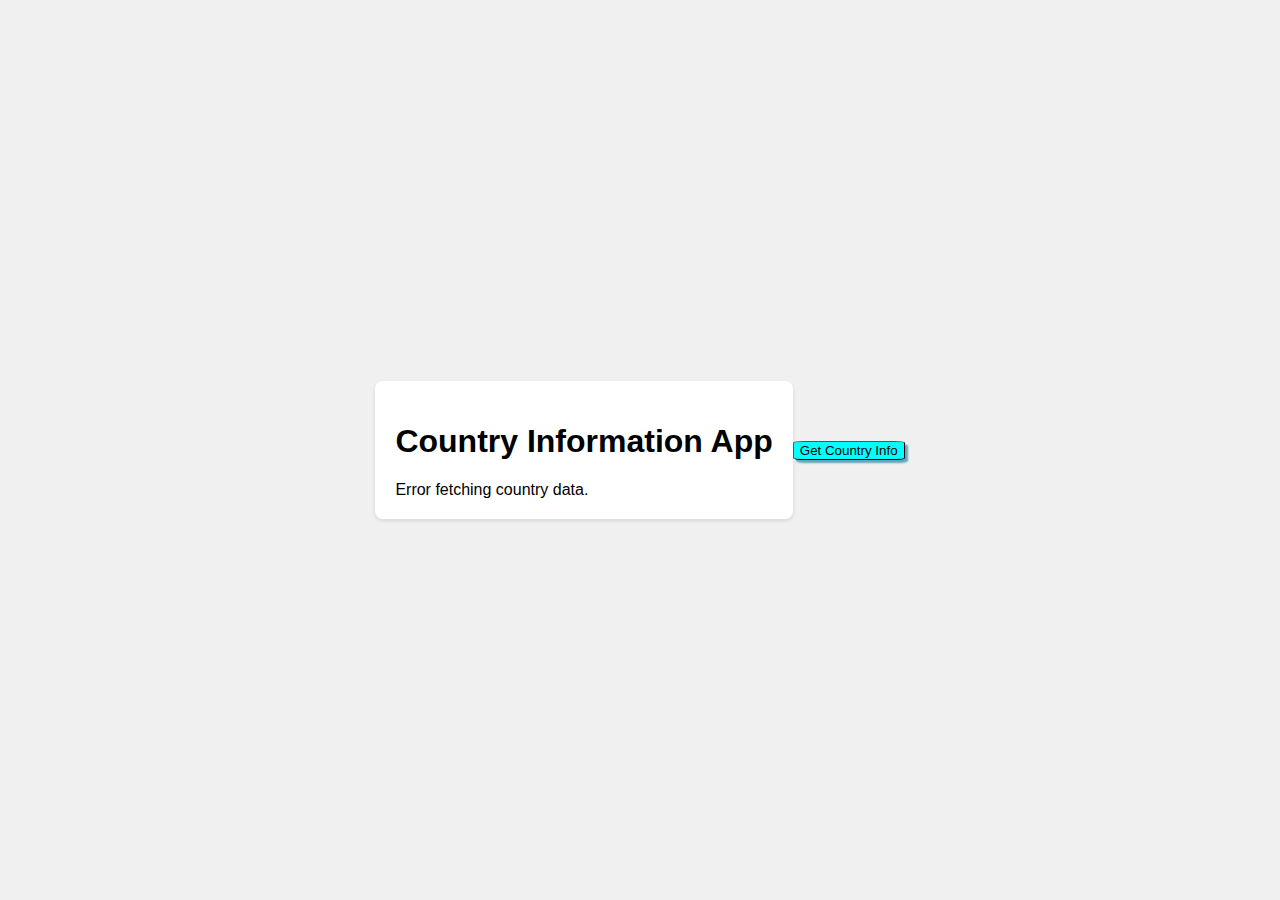
<file: Country Information App/index.html>
<!DOCTYPE html>

<html lang="en">

<head>

    <meta charset="UTF-8">

    <meta name="viewport" content="width=device-width, initial-scale=1.0">

    <link rel="stylesheet" href="style.css">

    <title>Country Information App</title>

</head>

<body>

    <div class="country-container">

        <h1>Country Information App</h1>

        <div class="country-info">

            <p>Loading...</p>

        </div>

    </div>

    <script src="./script.js"></script>

</body>

</html>
</file>
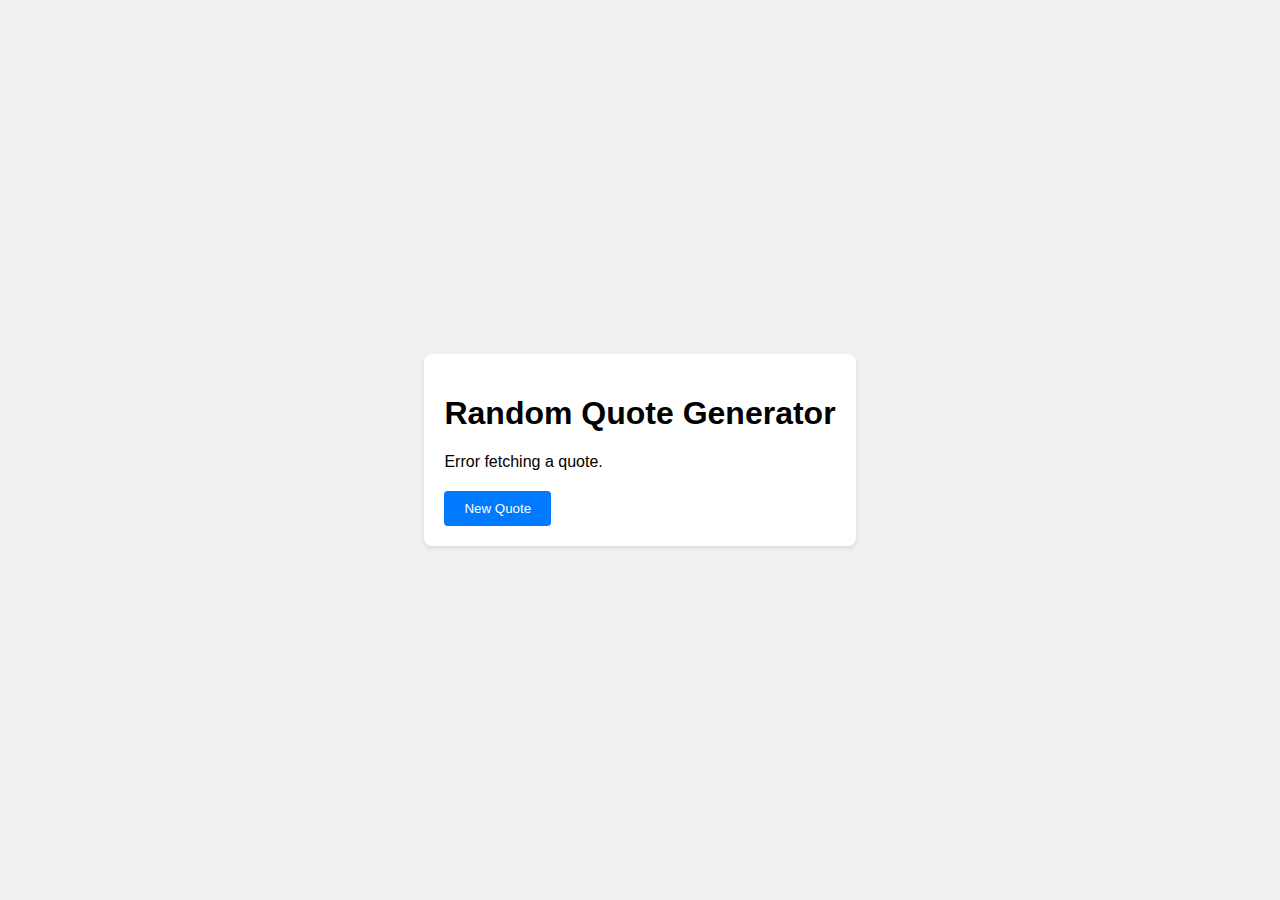
<file: Random Quote Generator/index.html>
<!DOCTYPE html>

<html lang="en">

<head>

    <meta charset="UTF-8">

    <meta name="viewport" content="width=device-width, initial-scale=1.0">

    <link rel="stylesheet" href="./style.css">

    <title>Random Quote Generator</title>

</head>

<body>

    <div class="quote-container">

        <h1>Random Quote Generator</h1>

        <div class="quote">

            <p>Loading...</p>

        </div>

        <button class="btn" id="new-quote-btn">New Quote</button>

    </div>

    <script src="./script.js"></script>

</body>

</html>
</file>
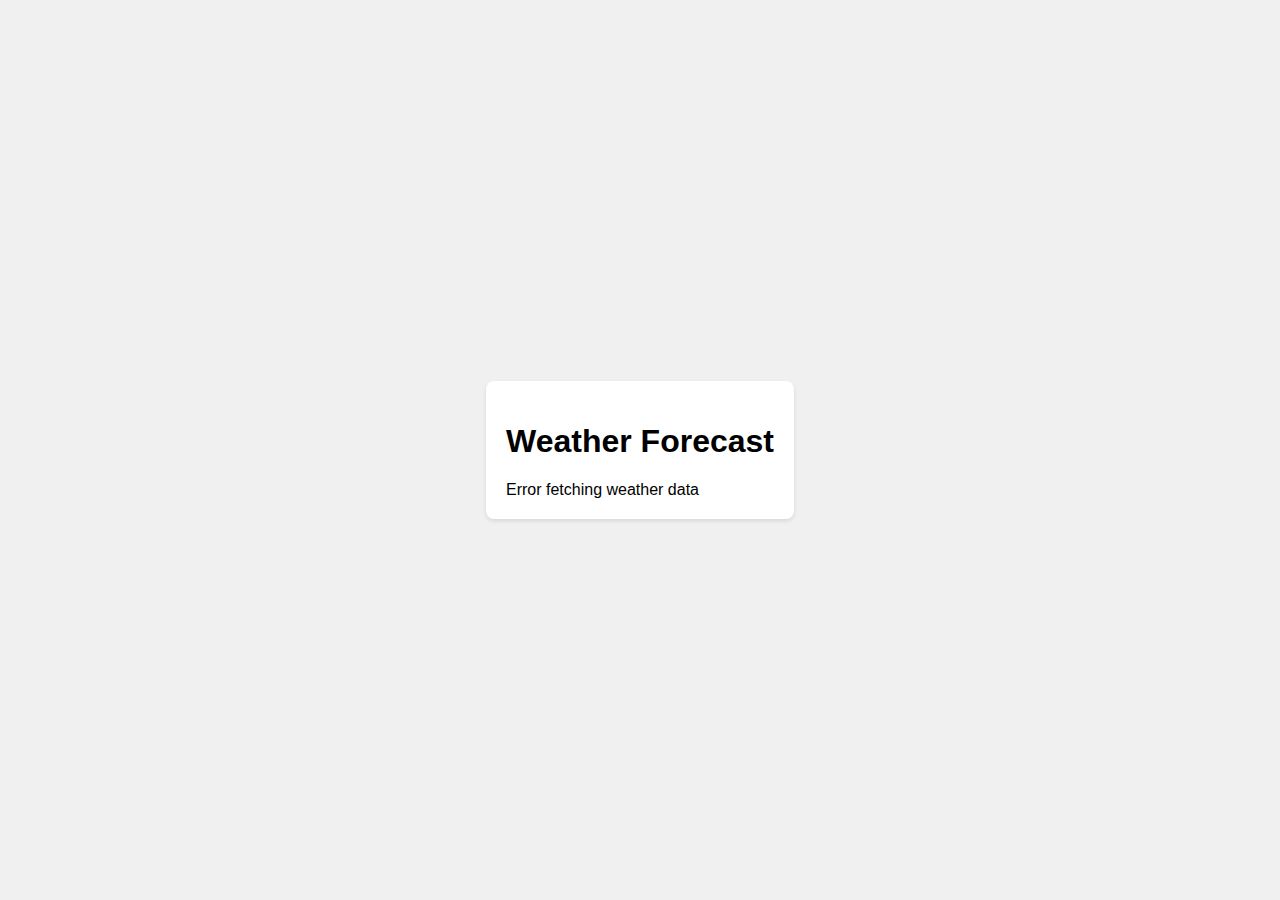
<file: Weather Forecast Problem Statement/index.html>
<!DOCTYPE html>

<html lang="en">

<head>

    <meta charset="UTF-8">

    <meta name="viewport" content="width=device-width, initial-scale=1.0">

    <link rel="stylesheet" href="style.css">

    <title>Weather Forecast</title>

</head>

<body>

    <div class="weather-container">

        <h1>Weather Forecast</h1>

        <div class="weather-data">

            <p>Loading...</p>

        </div>

    </div>

    <script src="./script.js"></script>

</body>

</html>
</file>
<file: Country Information App/style.css>
body {

    font-family: Arial, sans-serif;

    margin: 0;

    padding: 0;

    display: flex;

    justify-content: center;

    align-items: center;

    height: 100vh;

    background-color: #f0f0f0;

}

 

.country-container {

    background-color: #fff;

    padding: 20px;

    border-radius: 8px;

    box-shadow: 0 2px 4px rgba(0, 0, 0, 0.1);

}

 

.country-info {

    margin-top: 20px;

   
    font-weight: 200;
}
.button1{
    background-color: aqua;
    border-radius: 10%;
    border-width: 1px;
    box-shadow: 3px 3px 2px rgb(93, 166, 189);
}
</file>
<file: Random Quote Generator/style.css>
body {

    font-family: Arial, sans-serif;

    margin: 0;

    padding: 0;

    display: flex;

    justify-content: center;

    align-items: center;

    height: 100vh;

    background-color: #f0f0f0;

}

 

.quote-container {

    background-color: #fff;

    padding: 20px;

    border-radius: 8px;

    box-shadow: 0 2px 4px rgba(0, 0, 0, 0.1);

}

 

.quote {

    margin-top: 20px;

}

 

.btn {

    margin-top: 20px;

    padding: 10px 20px;

    border: none;

    background-color: #007BFF;

    color: #fff;

    border-radius: 4px;

    cursor: pointer;

}
.author{
    color: #ae00ff;
    font-size: large;
}
</file>
<file: Weather Forecast Problem Statement/style.css>
body {

    font-family: Arial, sans-serif;

    margin: 0;

    padding: 0;

    display: flex;

    justify-content: center;

    align-items: center;

    height: 100vh;

    background-color: #f0f0f0;

}

 

.weather-container {

    background-color: #fff;

    padding: 20px;

    border-radius: 8px;

    box-shadow: 0 2px 4px rgba(0, 0, 0, 0.1);

}

 

.weather-data {

    margin-top: 20px;

}
</file>
